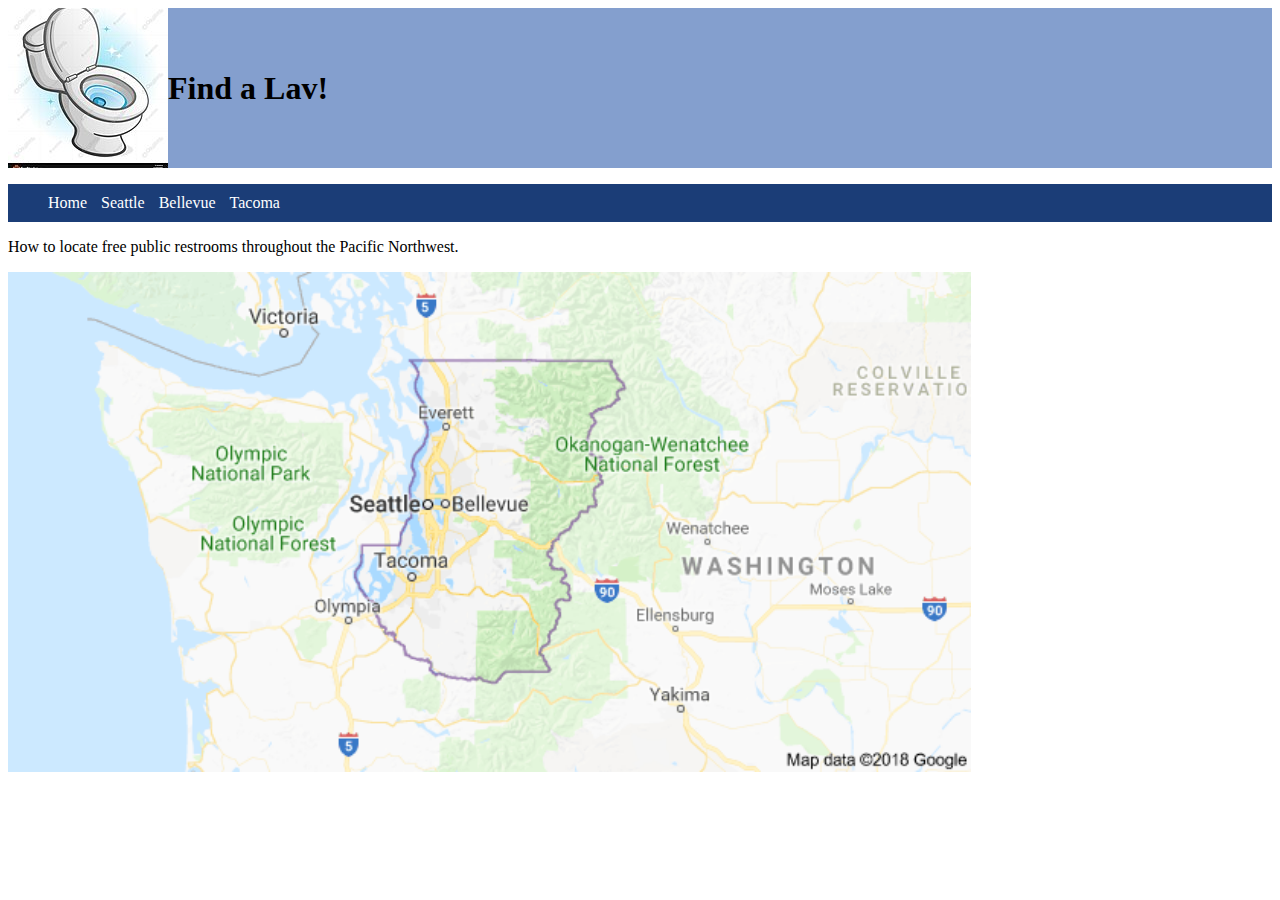
<file: index.html>
<html>
    <head>
        <title>Find A Lav</title>
        <link rel="stylesheet" type="text/css" href="styles.css">
            </head>
            
    <body>

        <header>
                <img src=images\CleanToilet.jpg />  
                <h1>Find a Lav!</h1>    
        </header>

        <nav>
<ul>
    <li>
        <a href="index.html">Home</a>
    </li>
    <li>
        <a href="seattle.html">Seattle</a>
    </li>
    <li>
        <a href="bellevue.html">Bellevue</a>
    </li>
    <li>
        <a href="tacoma.html">Tacoma</a>
    </li>
</ul>
        </nav>
            <main>
 <article>
     <p>How to locate free public restrooms throughout the Pacific Northwest.</p>
     <img src=images\PNWAreaMap.jpg />
 </article>
            </main>
    </body>
</html>
</file>
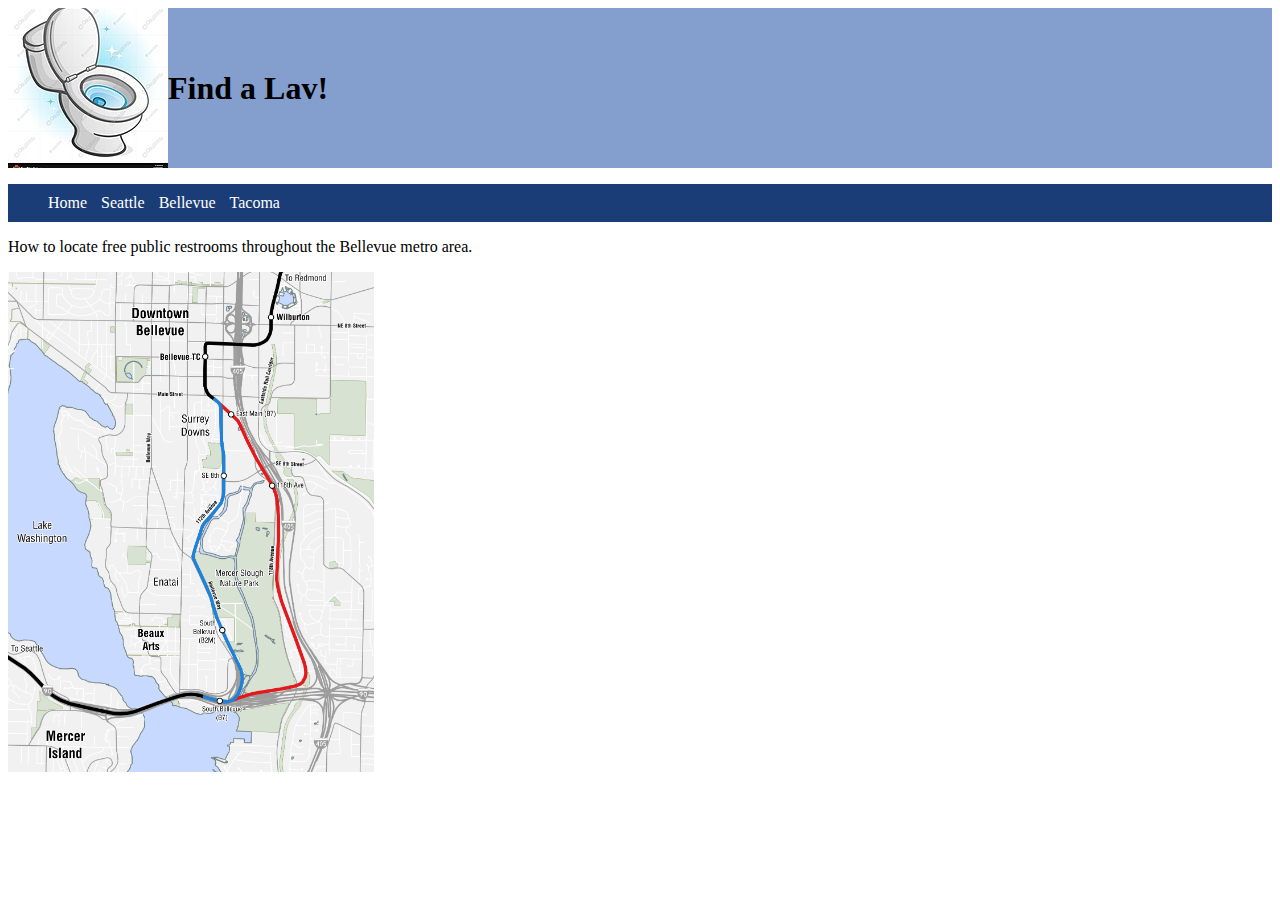
<file: bellevue.html>
<html>
    <head>
        <title>Find A Lav</title>
        <link rel="stylesheet" type="text/css" href="styles.css">
            </head>
    <body>
        <header>
                <img src=images\CleanToilet.jpg />  
                <h1>Find a Lav!</h1>    
        </header>

        <nav>
<ul>
    <li>
        <a href="index.html">Home</a>
    </li>
    <li>
        <a href="seattle.html">Seattle</a>
    </li>
    <li>
        <a href="bellevue.html">Bellevue</a>
    </li>
    <li>
        <a href="tacoma.html">Tacoma</a>
    </li>
</ul>
        </nav>
        <main>
 <article>
    <p> How to locate free public restrooms throughout the Bellevue metro area.</p>
    <img src=images\BellevueMap.jpg />
    
 </article>
        </main>
    </body>
</html>
</file>
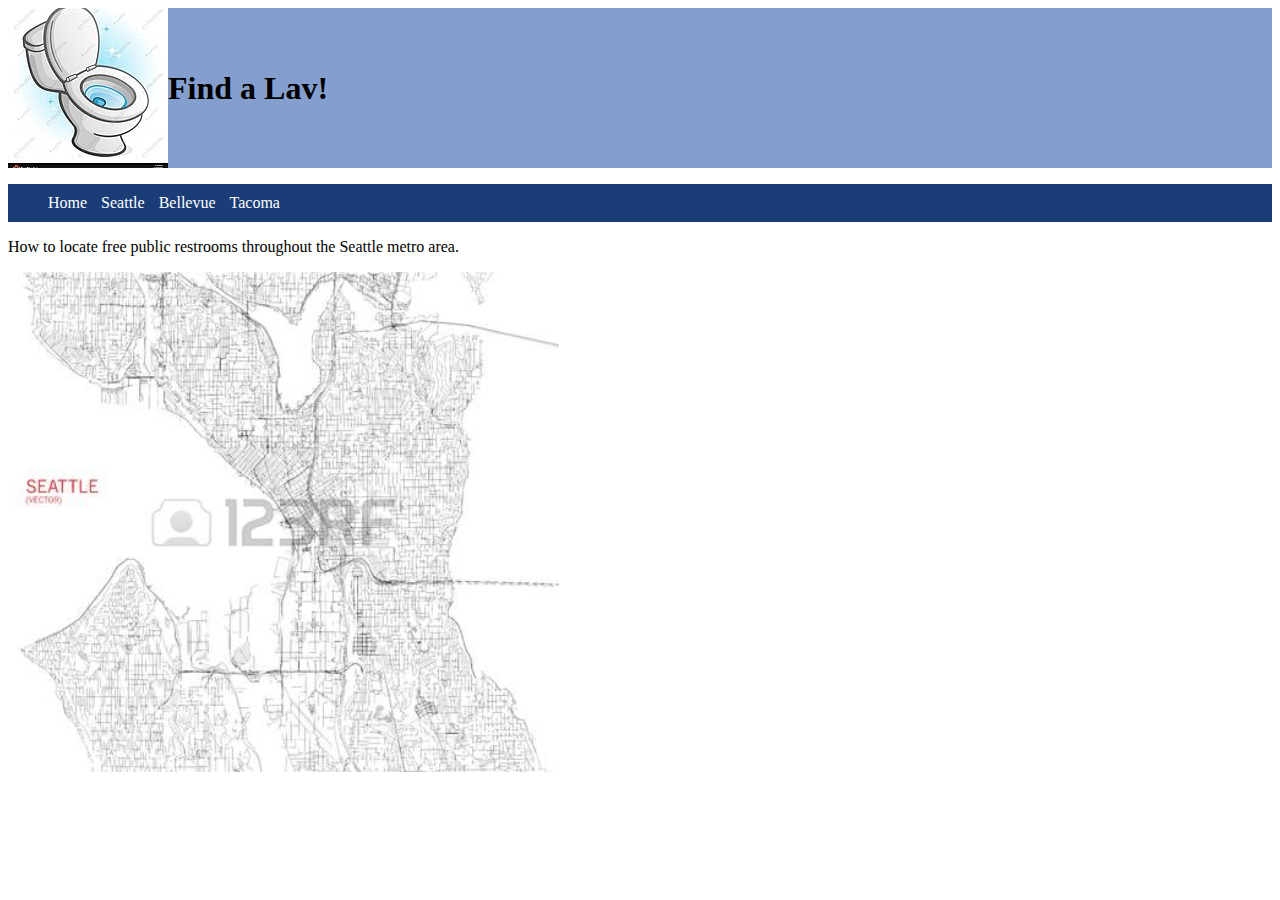
<file: seattle.html>
<html>
    <head>
        <title>Find A Lav</title>
        <link rel="stylesheet" type="text/css" href="styles.css">
            </head>
    <body>
        <header>
                <img src=images\CleanToilet.jpg />  
                <h1>Find a Lav!</h1>    
        </header>

        <nav>
<ul>
    <li>
        <a href="index.html">Home</a>
    </li>
    <li>
        <a href="seattle.html">Seattle</a>
    </li>
    <li>
        <a href="bellevue.html">Bellevue</a>
    </li>
    <li>
        <a href="tacoma.html">Tacoma</a>
    </li>
</ul>
        </nav>
        <main>
             <article>
             <p>How to locate free public restrooms throughout the Seattle metro area.</p>
                 <img src=images\SeattleMap.jpg />

             </article>

        </main>

    </body>

</html>
</file>
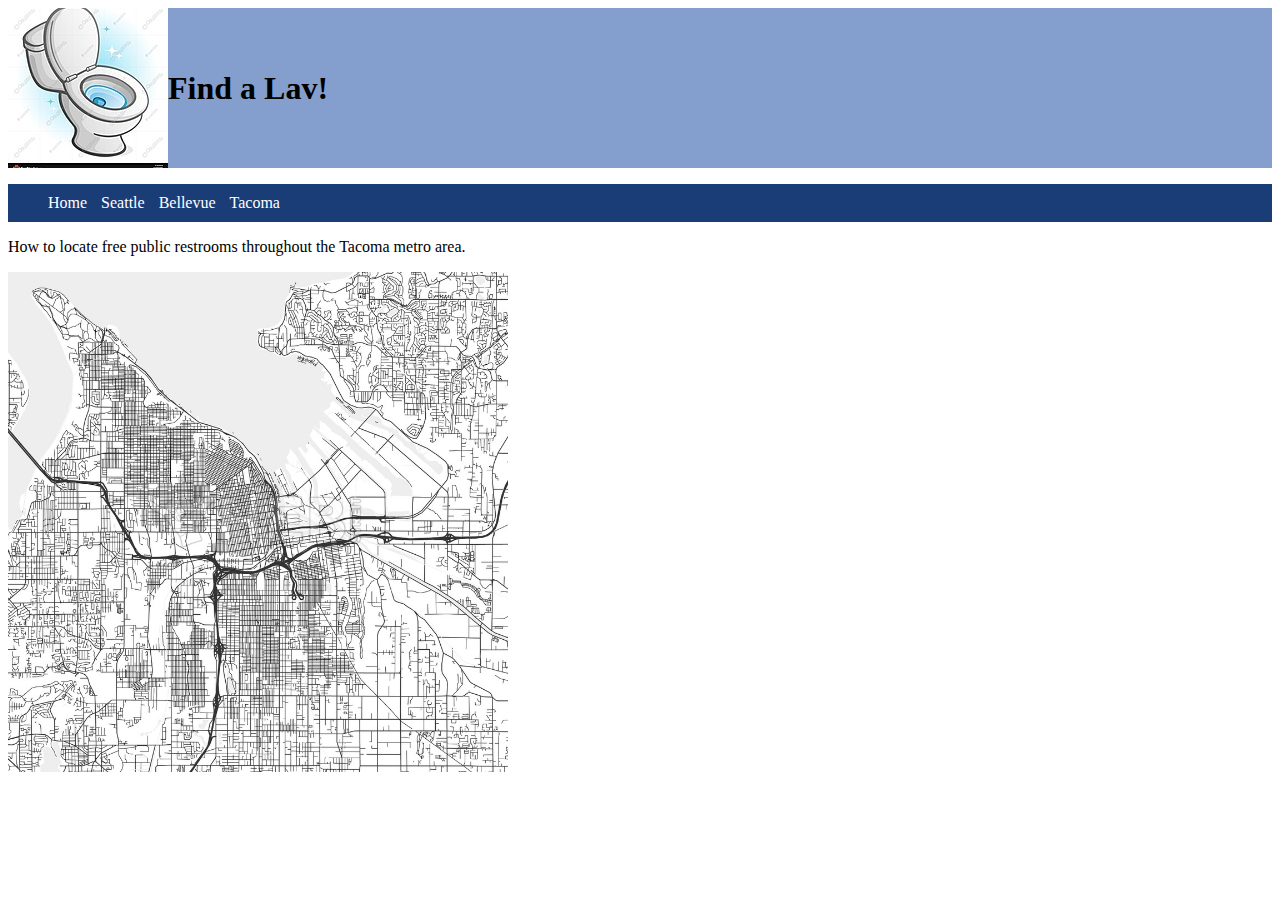
<file: tacoma.html>
<html>
    <head>
        <title>Find A Lav</title>
        <link rel="stylesheet" type="text/css" href="styles.css">
            </head>
    <body>
        <header>
                <img src=images\CleanToilet.jpg />  
                <h1>Find a Lav!</h1>    
        </header>

        <nav>
<ul>
    <li>
        <a href="index.html">Home</a>
    </li>
    <li>
        <a href="seattle.html">Seattle</a>
    </li>
    <li>
        <a href="bellevue.html">Bellevue</a>
    </li>
    <li>
        <a href="tacoma.html">Tacoma</a>
    </li>
</ul>
        </nav>
        <main>
 <article>
    <p> How to locate free public restrooms throughout the Tacoma metro area.</p>
    <img src=images\TacomaMap.jpg />
    
 </article>
        </main>
    </body>
</html>
</file>
<file: styles.css>
nav ul li {
    display: inline-block;
    margin: 10px ;
    margin-left: 0px;
}
nav a {
    color: #fff;
    text-decoration: none;
}
nav {
    background-color: #1b3d77;   
}
header {
    display: flex;
    align-items:center;
    background-color: #2757a891;
    
}
article {
align-items: center;
}
article img {
    max-width: 100%;
    height: 500px;
    width: auto\9; /* ie8 */
}
</file>
